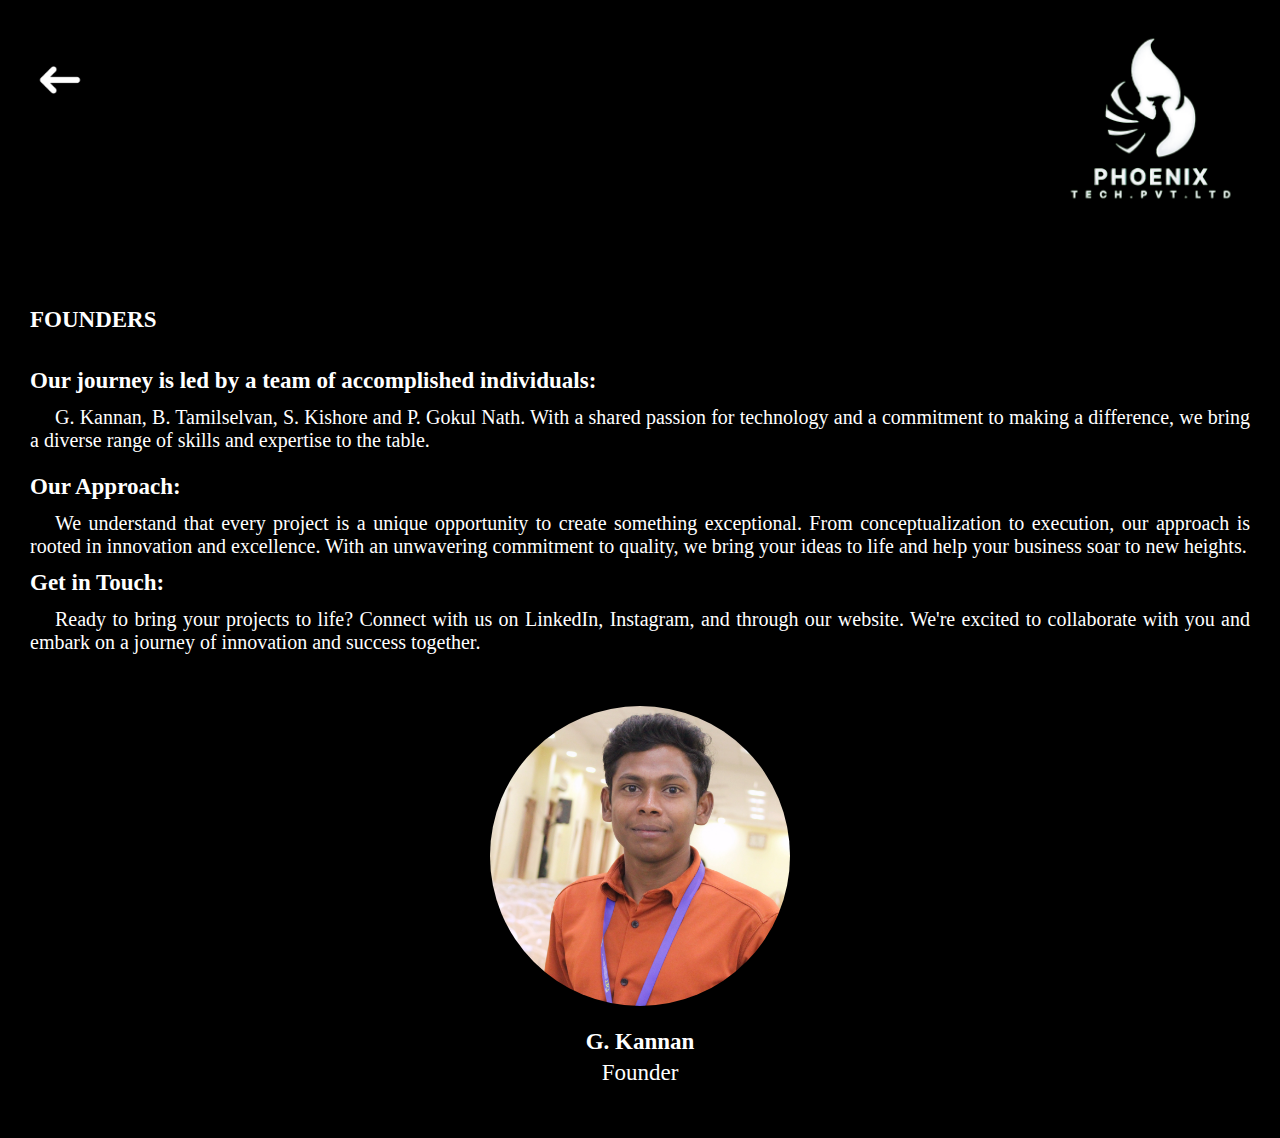
<file: learnmore.html>
<!DOCTYPE html>
<html>
    <head>
        <meta charset="UTF-8">
        <meta name="viewport" content="width=device-width,initial-scale=1.0">
        <title>Phoenix Tech Pvt. Ltd</title>
        <link rel="stylesheet" href="learnmore.css">
    </head>
    <body>
        <div class="passages">
            <a href="./index.html"><img class="back_page_logo" src="./Photos/back.png"></a>
            <img class="comp_logo" src="./Photos/logo1.png">
        </div>
        <div class="about">
            <p class="founder">FOUNDERS</p>
            <p class="our-journey">Our journey is led by a team of accomplished individuals:     
            </p>
            <p class="content">
                G. Kannan, B. Tamilselvan, S. Kishore and P. Gokul Nath. With a shared passion for technology and a commitment to making a difference, we bring a diverse range of skills and expertise to the table.
            </p>
            <p class="our-approach">Our Approach:
            </p>
            <p class="our">
                We understand that every project is a unique opportunity to create something exceptional. From conceptualization to execution, our approach is rooted in innovation and excellence. With an unwavering commitment to quality, we bring your ideas to life and help your business soar to new heights.
            </p>
            <p class="get-in-touch">Get in Touch:
            </p>
            <p class="get">
                Ready to bring your projects to life? Connect with us on LinkedIn, Instagram, and through our website. We're excited to collaborate with you and embark on a journey of innovation and success together.
            </p>
        </div>
        <div class="founder_img">
            <img class="found" src="./Photos/Kannan.jpg">
        </div>
        <div>
            <p class="name">G. Kannan</p>
            <p class="designation">Founder</p>
        </div>
    </body>
</html>
</file>
<file: learnmore.css>
body{
    margin: 30px;
    background-color: black;
}
.comp_logo{
    margin-top: -10px;
    width: 200px;
    display: flex;
    float: right;
}
p{
    color: white;
    display: grid;
    grid-template-rows: 1fr 1fr 1fr;
    font-size: 23px;
}
.founder{
    padding-top: 150px;
    font-weight: 900;
    margin-bottom: -40px;
}

.content{
    font-size: 20px;
    margin-bottom: -130px;
    text-indent: 25px;
    text-align: justify;
}

.our{
    font-size: 20px;
    margin-bottom: -130px;
    text-indent: 25px;
    text-align: justify;
    margin-bottom: -200px;
}
.our-journey{
    font-weight: 900;
    margin-bottom: -60px;
}
.our-approach{
    font-weight: 900;
    margin-bottom: -60px;
}
.get-in-touch{
    font-weight: 900;
    margin-bottom: -60px;
    margin-top: -60px;
}
.get{
    font-size: 20px;
    text-indent: 25px;
    text-align: justify;
    margin-bottom: -130px;
}
.found{
    margin-top: 30px;
    width: 300px;
    display: block;
    margin-left: auto;
    margin-right: auto;
    border-radius: 400px;
}
.name{
    font-weight: 900;
    justify-content: center;
}
.designation{
    margin-top: -70px;
    margin-bottom: -100px;
    justify-content: center;
}
.back_page_logo{
    width: 100px;
    margin-left: -20px;
    cursor: pointer;
}
@media (min-width:639px) and (max-width:1024px){
    .content{
        margin-bottom: -120px;
    }
    .our-journey{
        font-weight: 900;
    }
    .our-approach{
        font-weight: 900;
        margin-top: 50px;
    }
    .get-in-touch{
        font-weight: 900;
        margin-top: 75px;
    }
    .get{
        margin-bottom: -70px;
    }
}
@media (min-width:1025px) and (max-width:1280px){
    .content{
        margin-bottom: -120px;
    }
    .our-journey{
        font-weight: 900;
    }
    .our-approach{
        font-weight: 900;
        margin-top: 50px;
    }
    .get-in-touch{
        font-weight: 900;
        margin-top: 120px;
    }
    .get{
        margin-bottom: -70px;
    }
}
@media (max-width:412px){
    .about{
        padding-top: 15px;
    }
    .comp_logo{
        width: 150px;
    }
    p{
        font-size: 16px;
    }
    .founder{
        padding-top: 80px;
    }
    .content{
        margin-top: 0px;
        font-size: 16px;
        margin-bottom: -130px;
    }
    .our-journey{
        font-weight: 900;
    }
    .our-approach{
        margin-top: 50px;
        font-size: 16px;
        font-weight: 900;
        margin-bottom: -35px;
    }
    .our{
        font-size: 16px;
        margin-bottom: -240px;
    }
    .get-in-touch{
        margin-top: 80px;
        margin-bottom: -35px;
        font-weight: 900;
    }
    .get{
        font-size: 16px;
        margin-bottom: -70px;
    }
    .found{
        width: 200px;
        margin-top: -110px;
    }
    .designation{
        margin-top: -50px;
    }
    .back_page_logo{
        width: 60px;
    }
}
@media (max-width:360px){
    .about{
        padding-top: 25px;
    }
    .our{
        margin-bottom: -280px;
    }
    .get{
        padding-bottom: -90px;
    }
    .found{
        margin-top: -70px;
    }
}
@media (max-width:810px){
    .about{
        margin-top: -40px;
    }
    .our-approach{
        margin-top: -20px;
    }
    .get-in-touch{
        margin-top: 35px;
    }
    .found{
        margin-top: -100px;
    }
}
/*.content{
    font-size: 20px;
    margin-bottom: -80px;
    text-indent: 25px;
    text-align: justify;
}*/
</file>
